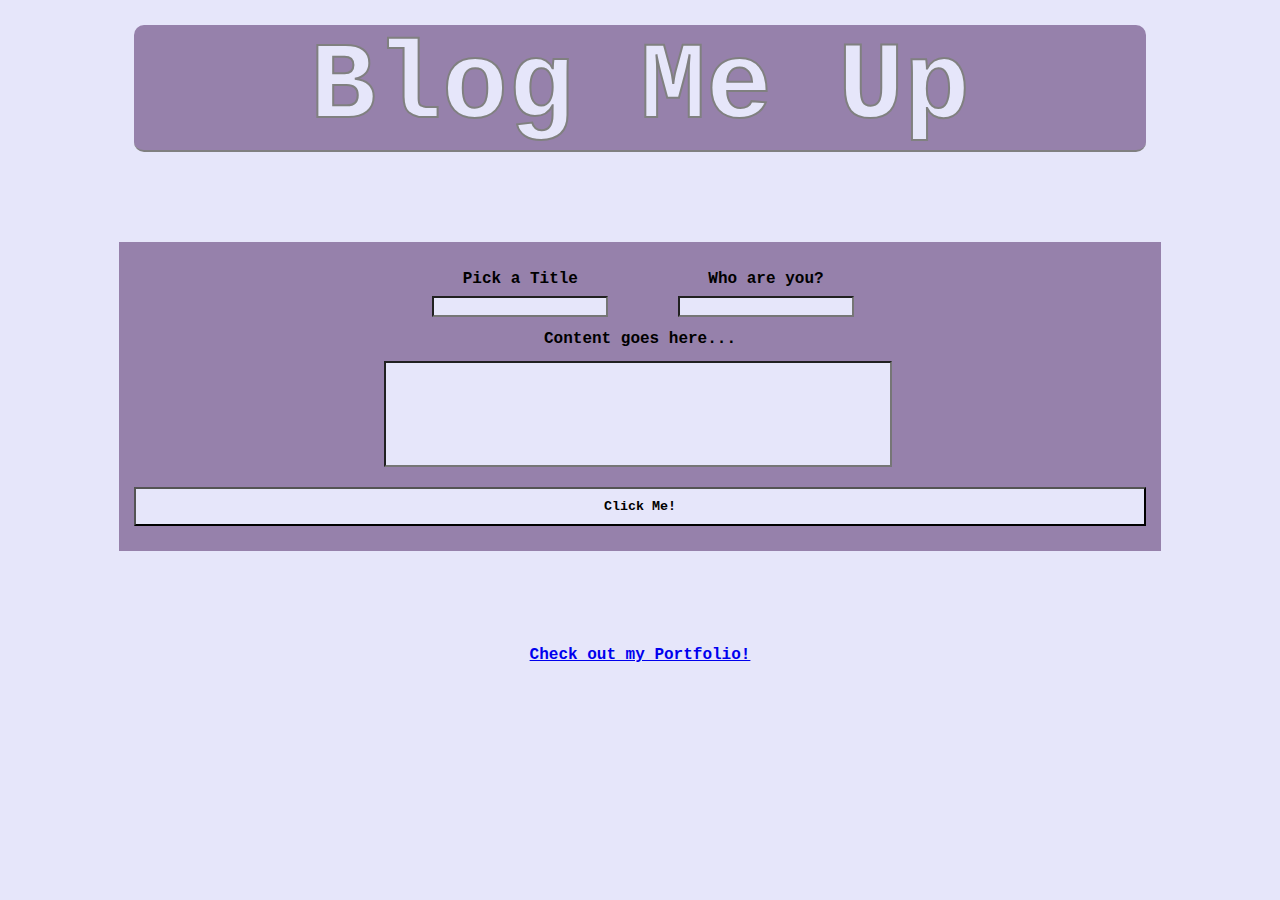
<file: index.html>
<!DOCTYPE html>
<html lang="en">

<head>
    <meta charset="UTF-8">
    <meta name="viewport" content="width=device-width, initial-scale=1.0">
    <link rel="stylesheet" href="./assets/css/css.css">
    <title>Blog Stuff Now!</title>
</head>

<body>
    <h1>Blog Me Up</h1>
    <!-- form container and action attribute to link html -->
    <form>
        <!-- div containers for inputs and labels - just to keep it clean -->
        <div class="title-form">
        <label for="title">Pick a Title</label>
        <input type="text" name="title" id="title" required />
        </div>

        <div class="title-form">
        <label for="userName">Who are you?</label>
        <input type="text" name="userName" id="userName" required />
        </div>

        <div class="content-box">
        <label for="content">Content goes here...</label>
        <input type="text" name="content" id="content" required />
        </div>

        <button type="submit">Click Me!</button>

    </form>

    <!-- portfolio link added -->
<footer>
<a href="https://notsnowwhite.github.io/Gabi-Latch-Portfolio/"><strong>Check out my Portfolio!</strong></a>
</footer>
    <script src="./assets/js/javascript.js"></script>
</body>

</html>
</file>
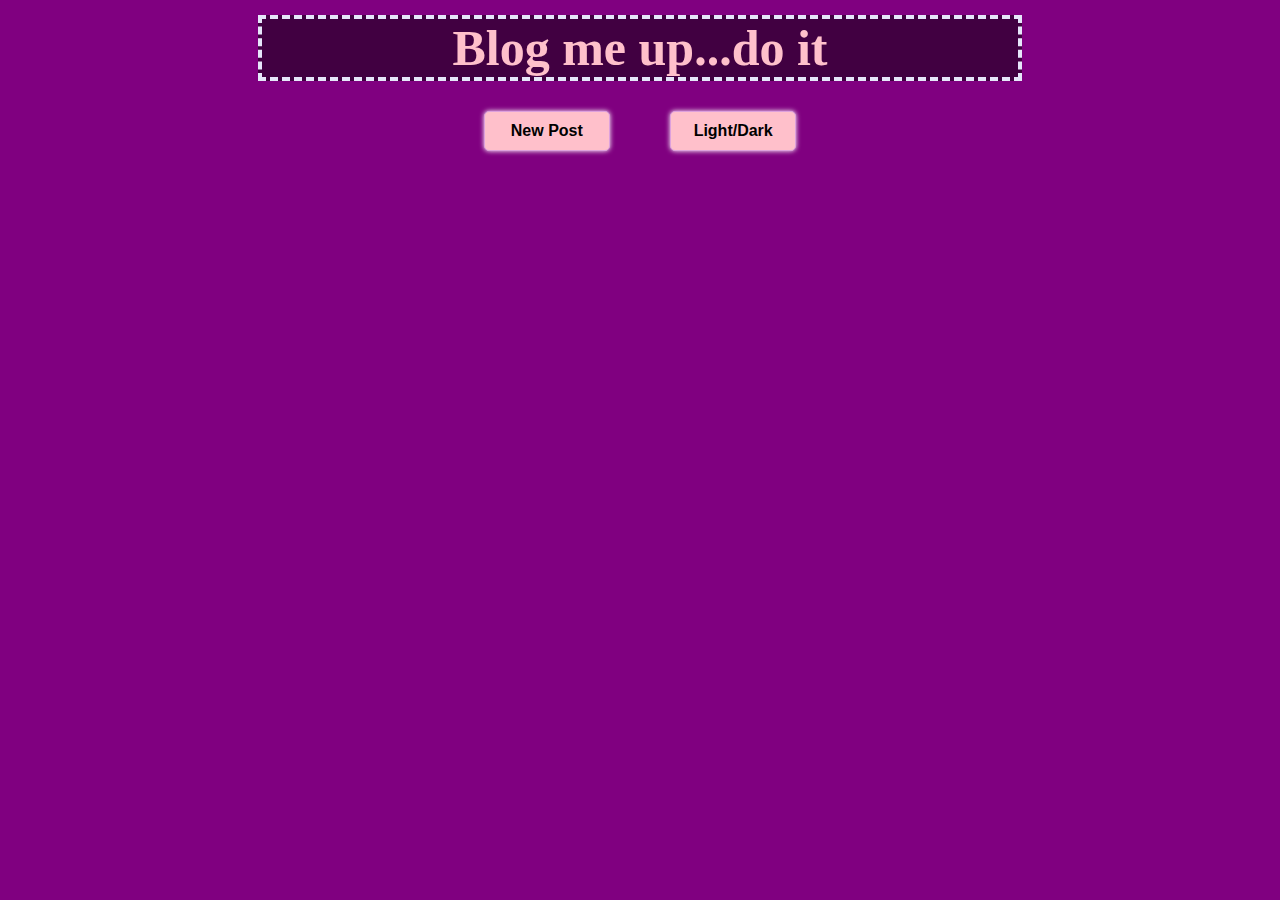
<file: blog.html>
<!DOCTYPE html>
<html lang="en">

<head>
    <meta charset="UTF-8">
    <meta name="viewport" content="width=device-width, initial-scale=1.0">
    <link rel="stylesheet" href="./assets/css/blog.css">
    <title>Document</title>
</head>

<body>
    <h1>Blog me up...do it</h1>
        <!-- buttons for going back a page and changing colors respectively -->
        <nav>
            <button type="button" id="back">New Post</button>
            <button id="dark-light">Light/Dark</button>
        </nav>
    <!-- place to put the data retrieved from storage -->
    <main>
        <section id="posts">
        </section>

    </main>
    <script src="./assets/js/blog.js"></script>
</body>

</html>
</file>
<file: assets/css/css.css>
* {
    font-family: 'Courier New', Courier, monospace;

}

body {
    background-color: lavender;
}

/* centers and raises header and adds outline and underline */
h1 {
    font-size: 110px;
    border-bottom: 2px solid grey;
    -webkit-text-stroke: 2px grey;
    text-align: center;
    color: lavender;
    background-color: rgb(150, 129, 171);
    border-radius: 10px;
    width: 80%;
    margin: 75px auto;
    position: relative;
    top: -50px;
}

/* creates a blue box smaller than the width of the page for the content of the form to live in. raises and centers box*/
form {
    background-color: rgb(150, 129, 171);
    width: 80%;
    margin: 0 auto;
    padding: 15px;
    position: relative;
    bottom: 35px;
}

/* centers text */
label {
    display: block;
    text-align: center;
font-weight: 600;
margin: 8px;
}

/* makes the first two inputs sit on the same line side by side and centers in box */
.title-form {
    display: inline-block;
    margin: 5px 30px;
    text-align: center;
    position: relative;
    left: 26.5%;
}

/* content input box  */
#content {
    height: 100px;
    width: 500px;
    position: relative;
    margin-left: 250px;
    margin-top: 5px;
    margin-bottom: 10px;
background-color: lavender;
}

#title {
    background-color: lavender;
}

#userName {
    background-color: lavender;

}

/* makes the button fill up the form box and the text center in button */
button {
    display: flex;
    justify-content: center;
    width: 100%;
    margin: 10px auto;
    padding: 10px;
    background-color: lavender;
    font-weight: 600;
}

/* centers portfolio link and places at the bottom of the page */
footer {
    text-align: center;
    position: relative;
    top: 60px;

}

/* media queries */
@media screen and (max-width: 425px) {
    body {
        flex: 0 1 100%;
        max-width: 100%;
    }
    
    form div {
        overflow: auto;
        height: 20%;
        margin: 2% auto;
    }
}

@media screen and (max-width: 768px) {
    body {
        flex: 0 1 100%;
        max-width: 100%;
    }

    form div {
        overflow: auto;
        height: 20%;
        margin: 2% auto;
    }
    
}


@media screen and (max-width: 920px) {
    body {
        flex: 0 1 100%;
        max-width: 100%;
    }

    form div {
        overflow: auto;
        height: 20%;
        margin: 2%;
    }

}
</file>
<file: assets/css/blog.css>
/* purple background on load */
body {
    background-color: purple;
    color: pink;
}

/* header size and position */
h1 {
    font-size: 50px;
    font-family: cursive;
    text-align: center;
    border: 4px dashed lavender;
    margin: 15px 250px;
    background-color: rgba(0, 0, 0, 0.491);   
}

#posts {

    margin: 15px auto;
}
/* card colors and positions */
.container {
    border: 1px solid lavender;
    display: inline-block;
    margin: 5px 10px;
    width: 30%;
    padding: 8px;
}
/* buttons styling and position */
button {
height: 40px;
background-color: pink;
color: black;
margin: 15px 30px;
border-radius: 5px;
width: 10%;
font-size:medium;
font-weight: 600;
border: 1px solid plum;
box-shadow: 0px 0px 5px 0px white;
}

nav {
    display: flex;
    justify-content: center;
}
</file>
